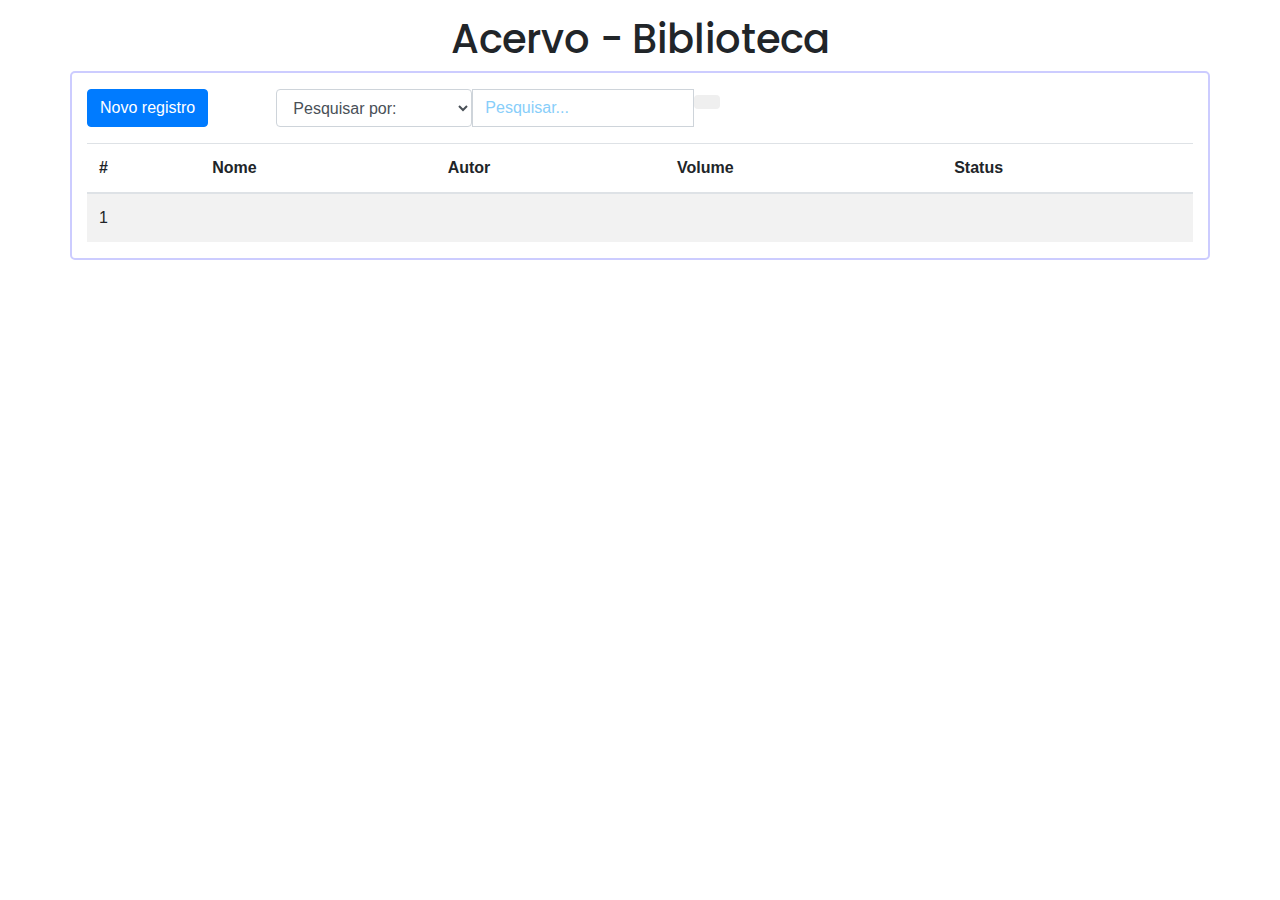
<file: Acervo_biblioteca/index.html>
<!DOCTYPE html>
<html lang="en">

<head>
    <meta charset="UTF-8">
    <meta name="viewport" content="width=device-width, initial-scale=1.0">
    <meta http-equiv="X-UA-Compatible" content="ie=edge">
    <title>Acervo - Biblioteca</title>
    <link rel="stylesheet" href="https://stackpath.bootstrapcdn.com/bootstrap/4.1.0/css/bootstrap.min.css">
    <link rel="stylesheet" href="css/style.css">

    <script src="https://code.jquery.com/jquery-3.2.1.slim.min.js" integrity="sha384-KJ3o2DKtIkvYIK3UENzmM7KCkRr/rE9/Qpg6aAZGJwFDMVNA/GpGFF93hXpG5KkN"
        crossorigin="anonymous"></script>
    <script src="https://cdnjs.cloudflare.com/ajax/libs/popper.js/1.12.9/umd/popper.min.js" integrity="sha384-ApNbgh9B+Y1QKtv3Rn7W3mgPxhU9K/ScQsAP7hUibX39j7fakFPskvXusvfa0b4Q"
        crossorigin="anonymous"></script>
    <script src="https://maxcdn.bootstrapcdn.com/bootstrap/4.0.0/js/bootstrap.min.js" integrity="sha384-JZR6Spejh4U02d8jOt6vLEHfe/JQGiRRSQQxSfFWpi1MquVdAyjUar5+76PVCmYl"
        crossorigin="anonymous"></script>
        <script defer src="https://dev.arantes.xyz/resources/fontawesome-free-5.5.0-web/js/all.js"></script>
</head>

<body onload="init()">
    <h1>Acervo - Biblioteca</h1>

    <div class="container">
        <div class="row mt-3">
            <div class="col-sm-2">
                <!-- Button trigger modal -->
                <button type="button" class="btn btn-primary" id="btnNovo">
                    Novo registro
                </button>
            </div>

            <!-- Search bar starts here -->
            <div class="col-sm-5">
                <div class="input-group">
                    <div class="input-group-btn search-panel">
                        <select id="searchInp" class="form-control">
                            <option selected disabled value="All">Pesquisar por:</option>
                            <option value="nref">Número do exemplar</option>
                            <option value="nome">Nome do livro</option>
                            <option value="autor">Nome do Autor</option>
                        </select>
                    </div>
                    <input type="text" class="form-control" name="x" placeholder="Pesquisar...">
                    <span class="input-group-btn">
                        <button class="btn btn-default" type="button"><i class="fas fa-search"></i></button>
                    </span>
                </div>
            </div>
            <!-- Search bar ends here -->
        </div>

        <!-- Espacer -->
        <div class="mt-3"></div>

        <!-- Modal starts here -->
        <div class="modal fade" id="exampleModal" tabindex="-1" role="dialog" aria-labelledby="exampleModalLabel"
            aria-hidden="true">
            <div class="modal-dialog modal-lg" role="document">
                <div class="modal-content">
                    <div class="modal-header">
                        <h5 class="modal-title" id="exampleModalLabel"><span id="modTitle"></span></h5>
                        <button type="button" class="close" data-dismiss="modal" aria-label="Close">
                            <span aria-hidden="true">&times;</span>
                        </button>
                    </div>
                    <div class="modal-body">
                        <form id="form-livros">

                            <div class="form-group row">
                                <div class="col-sm-2">
                                    <label for="inputId">ID</label>
                                    <input type="text" class="form-control" id="inputId" placeholder="ID" disabled>
                                </div>
                                <div class="col-sm-3">
                                    <label for="inputNum">Exemplar <span class="red">*</span></label>
                                    <input type="text" class="form-control" id="refInp" placeholder="Número do exemplar"
                                        required>
                                </div>
                                <div class="col-sm-7">
                                    <label for="nomeInp">Nome <span class="red">*</span></label>
                                    <input type="text" class="form-control" id="nomeInp" required placeholder="Informe o nome do livro">
                                </div>
                            </div>
                            <div class="form-group row">

                                <div class="col-sm-4">
                                    <label for="autorInp">Autor <span class="red">*</span></label>
                                    <input type="text" class="form-control" id="autorInp" required placeholder="Informe o nome do autor">
                                </div>
                                <div class="col-sm-4">
                                    <label for="volInp">Volume <span class="red">*</span></label>
                                    <input type="text" class="form-control" id="volInp" required placeholder="Informe o volume">
                                </div>
                                <div class="col-sm-4">
                                    <label for="clasInp">Classificação <span class="red">*</span></label>
                                    <input type="text" class="form-control" id="clasInp" required placeholder="Informe o Genero">
                                </div>
                                <div class="form-group col-sm-4">
                                    <label>Imagem</label>
                                    <div class="input-group">
                                        <span class="input-group-btn">
                                            <span class="btn btn-default btn-file">
                                                Procurar… <input type="file" id="imgInp">
                                            </span>
                                        </span>
                                        <input type="text" class="form-control" readonly>
                                    </div>
                                    <img id='img-upload' src="imgs/placeholder.gif" />
                                </div>
                                <div class="col-sm-4">
                                    <label for="statusInp">Status</label>
                                    <select id="statusInp" class="form-control">
                                        <option selected value="Disponível">Disponível</option>
                                        <option value="Emprestado">Emprestado</option>
                                        <option value="Perdido">Perdido</option>
                                    </select>
                                </div>
                            </div>
                            <div class="form-group row">
                                <div class="col-sm-4">
                                    <small><span class="red">*</span> Campos obrigatórios</small>
                                </div>
                            </div>

                        </form>
                    </div>
                    <div class="modal-footer">
                        <input type="button" class="btn btn-success" id="btnInsert" value="Inserir">
                        <input type="button" class="btn btn-warning alterar" id="btnUpdate" value="Alterar">
                        <input type="button" class="btn btn-danger alterar" id="btnDelete" value="Excluir">
                        <input type="button" class="btn btn-secondary" id="btnClear" value="Limpar Form">
                    </div>
                </div>
            </div>
        </div>
        <!-- Modal-1 ends here -->
        <div class="row">
            <div class="col-sm-12">
                <table id="grid-contatos" class="table table-striped">
                    <thead>
                        <tr>
                            <th scope="col">#</th>
                            <th scope="col">Nome</th>
                            <th scope="col">Autor</th>
                            <th scope="col">Volume</th>
                            <th scope="col">Status</th>
                        </tr>
                    </thead>
                    <tbody id="table-contatos">
                        <tr>
                            <td scope="row">1</td>
                            <td></td>
                            <td></td>
                            <td></td>
                            <td></td>
                        </tr>
                    </tbody>
                </table>
            </div>
        </div>
    </div>

    <script src="js/fakedb.js"></script>
    <script src="js/avatar.js"></script>
    <script>
        function exibeContatos() {
            // Remove todas as linhas do corpo da tabela
            $("#table-contatos").html("");

            // Popula a tabela com os registros do banco de dados
            for (i = 0; i < db.data.length; i++) {
                let book = db.data[i];
                $("#table-contatos").append(`<tr><td scope="row">${book.id}</td><td>${book.nome}</td><td>${book.autor}</td><td>${book.volume}</td><td>${book.status}</td></tr>`);
            }
        }

        function init() {
            // Adiciona funções para tratar os eventos 
            $("#btnInsert").click(function () {
                // Verfica se o formulário está preenchido corretamente
                if (!$('#form-livros')[0].checkValidity()) {
                    displayMessage("Preencha o formulário corretamente.");
                    return;
                }

                // Obtem os valores dos campos do formulários
                let iRef = $('#refInp').val();
                let iNome = $('#nomeInp').val();
                let iAutor = $("#autorInp").val();
                let iVolume = $('#volInp').val();
                let iClass = $('#clasInp').val();
                let iStatus = $('#statusInp').val();
                let iImg = imgb64;
                console.log(iImg);
                let book = { ref: iRef, nome: iNome, autor: iAutor, volume: iVolume, classificacao: iClass, status: iStatus, img: iImg };
                
                insertBook(book);

                // Reexibe os contatos
                exibeContatos();

                // Limpa o formulario
                $("#form-livros")[0].reset();
                $('#exampleModal').modal('toggle');
            });

            // Intercepta o click do botão Alterar
            $("#btnUpdate").click(function () {
                // Obtem os valores dos campos do formulário
                let campoId = $("#inputId").val();
                if (campoId == "") {
                    displayMessage("Selecione um contato para ser alterado.");
                    return;
                }
                let iRef = $('#refInp').val();
                let iNome = $("#nomeInp").val();
                let iAutor = $("#autorInp").val();
                let iVolume = $('#volInp').val();
                let iClass = $('#clasInp').val();
                let iStatus = $('#statusInp').val();
                let iImg = imgb64;
                let book = { ref: iRef, nome: iNome, autor: iAutor, volume: iVolume, classificacao: iClass, status: iStatus, img: iImg };

                updateLivro(parseInt(campoId), book);

                // Reexibe os contatos
                exibeContatos();

                // Limpa o formulario
                $("#form-livros")[0].reset();
                $('#exampleModal').modal('toggle');
            });

            // Intercepta o click do botão Excluir
            $("#btnDelete").click(function () {
                let campoId = $("#inputId").val();
                if (campoId == "") {
                    displayMessage("Selecione um livro a ser excluído.");
                    return;
                }
                deleteLivro(parseInt(campoId));

                // Reexibe os contatos
                exibeContatos();

                // Limpa o formulario
                $("#form-livros")[0].reset();
                $('#exampleModal').modal('toggle');
            });

            // Intercepta o click do botão Listar Contatos
            $("#btnClear").click(function () {
                $("#form-livros")[0].reset();
            });

            // Intercepta o click do botão Novo Registro
            $("#btnNovo").click(function () {
                $("#form-livros")[0].reset();
                $('#exampleModal').modal('show');
                $('#btnInsert').css("display", "block");
                $('#modTitle').text("Criar novo registro");
            });

            // Escuta o evento do fechamendo do modal
            $('#exampleModal').on('hidden.bs.modal', function () {
                $('#btnInsert').css("display", "none");
                $('.alterar').css("display", "none");
                $('#img-upload').attr('src', "imgs/placeholder.gif");
                imgb64 = "imgs/placeholder.gif";
                $('#modTitle').text("");
            });

            // Oculta a mensagem de aviso após alguns segundos
            $('#msg').bind("DOMSubtreeModified", function () {
                window.setTimeout(function () {
                    $(".alert").fadeTo(500, 0).slideUp(500, function () {
                        $(this).remove();
                    });
                }, 5000);
            });

            // Preenche o formulário quando o usuario clicar em uma linha da tabela 
            $("#grid-contatos").on("click", "tr", function (e) {
                let id = this.childNodes[0].firstChild.nodeValue;
                // let index = db.data.map(obj => obj.id).indexOf(parseInt(id));
                let book = db.data[db.data.map(obj => obj.id).indexOf(parseInt(id))];

                $('#exampleModal').modal('show');

                $('.alterar').css("display", "block");
                $('#modTitle').text("Alterar um registro");

                $('#inputId').val(id);
                $('#refInp').val(book.ref);
                $('#nomeInp').val(book.nome);
                $("#autorInp").val(book.autor);
                $('#volInp').val(book.volume);
                $('#clasInp').val(book.classificacao);
                $('#statusInp').val(book.status);
                $('#img-upload').attr('src', book.imagem);

                // TODO
                // set the imagem

            });

            exibeContatos();
        }
    </script>
</body>

</html>
</file>
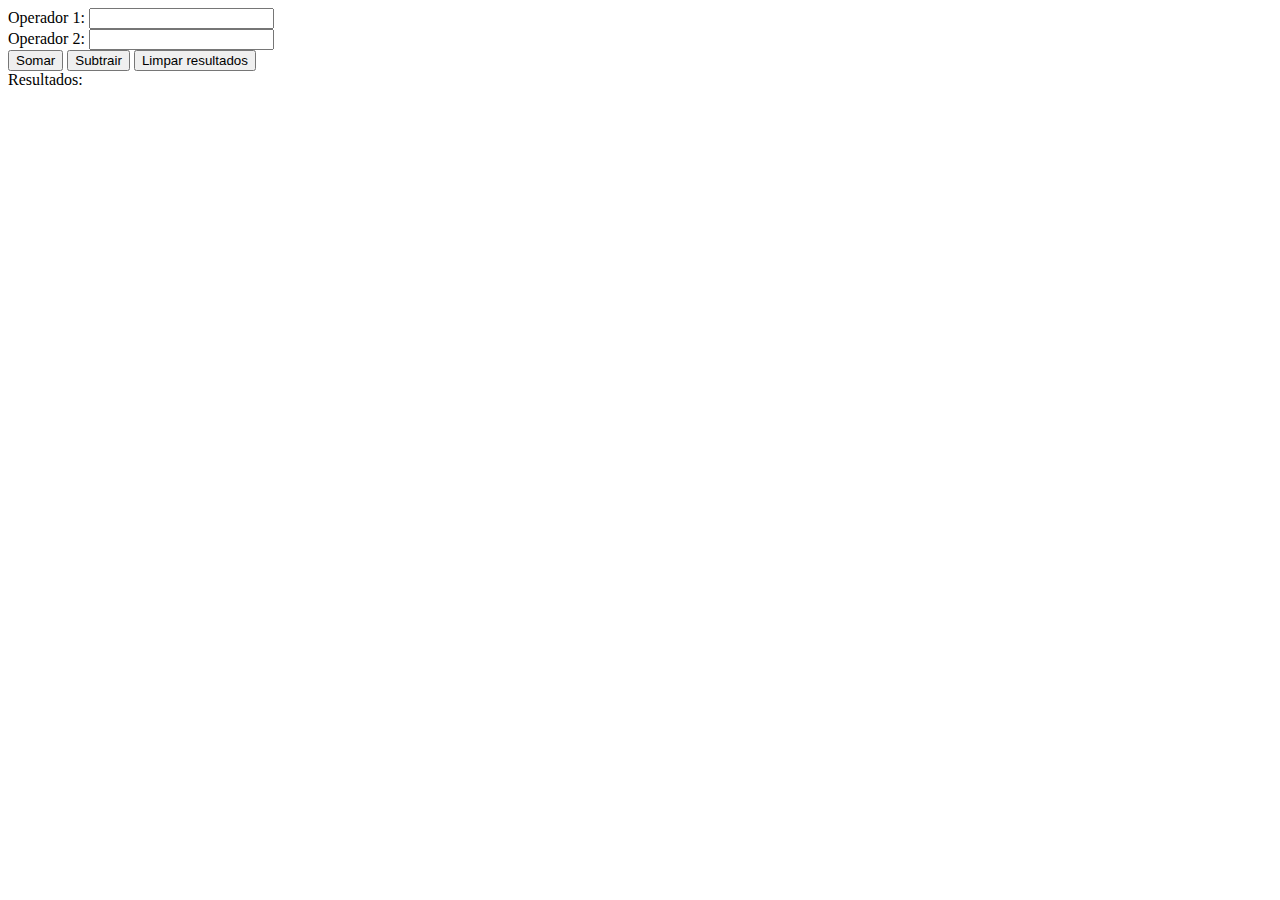
<file: aula_29-10/index.html>
<!DOCTYPE html>
<html lang="en">
<head>
    <meta charset="UTF-8">
    <meta name="viewport" content="width=device-width, initial-scale=1.0">
    <meta http-equiv="X-UA-Compatible" content="ie=edge">
    <title>Document</title>
    
    <script>
        // Funcions //

        // Soma
        function soma(){
            var op1 = document.getElementById('op1').value;
            var op2 = document.getElementById('op2').value;
            var tela = document.getElementById('tela');

            var resultado = parseInt(op1) + parseInt(op2);
            tela.innerHTML += 'O valor total é: ' + resultado + '<br />';
        }

        // Subtração
        function menos(){
            var op1 = document.getElementById('op1').value;
            var op2 = document.getElementById('op2').value;
            var tela = document.getElementById('tela');

            var resultado = parseInt(op1) - parseInt(op2);
            tela.innerHTML += 'O valor total é: ' + resultado + ' <br />';
        }
        
        // Limpar os resultados
        function limpar(){
            document.getElementById('tela').innerHTML = 'Resultados:<br />';
        }
    </script>
</head>
<body>
    Operador 1: <input id="op1" type="text"> <br />
    Operador 2: <input id="op2" type="text"> <br />

    <button onclick="soma()">Somar</button>
    <button onclick="menos()">Subtrair</button>
    <button onclick="limpar()">Limpar resultados</button>
    <div id="tela">Resultados:<br /></div>
</body>
</html>
</file>
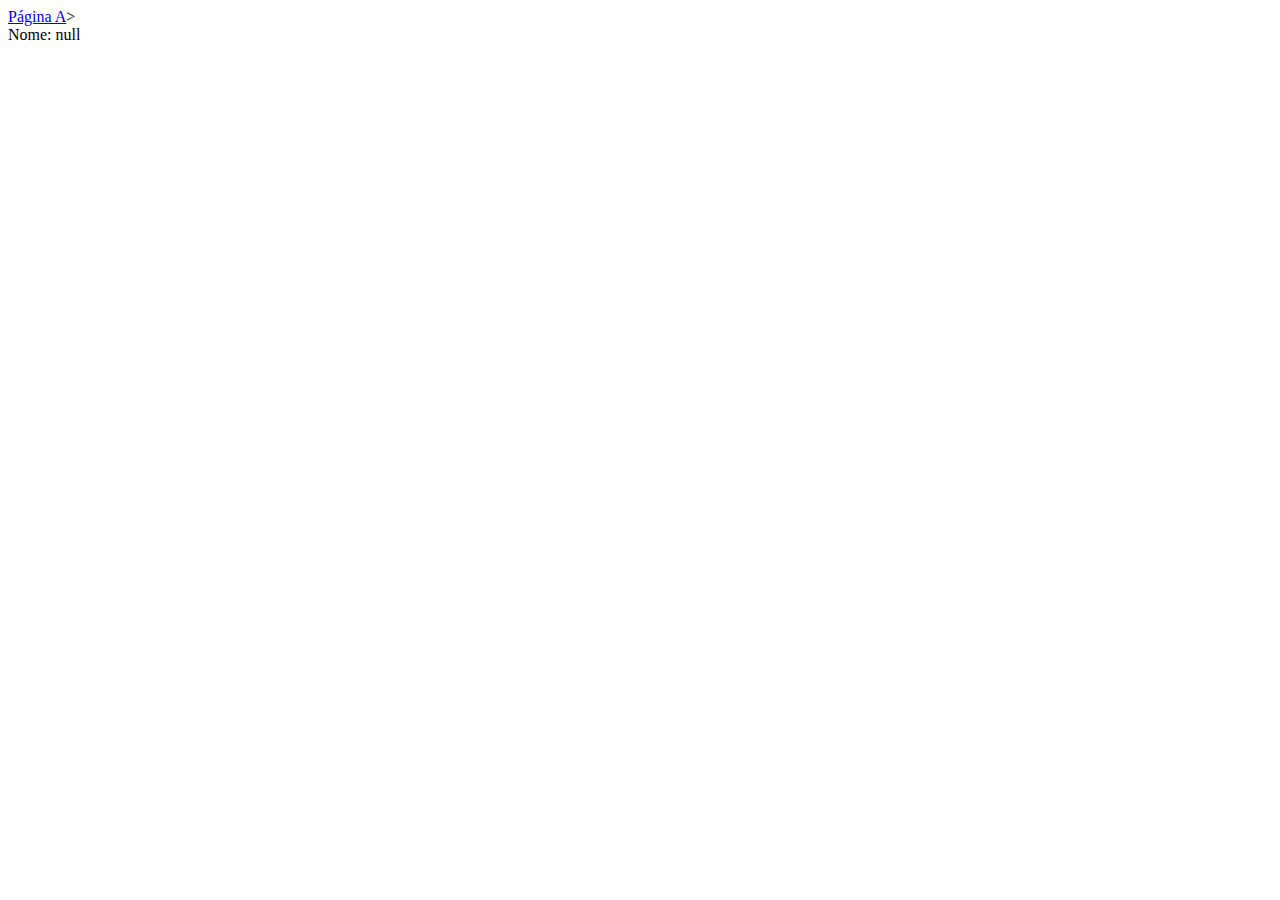
<file: aula_12-11/b.html>
<!DOCTYPE html>
<html lang="en">
<head>
    <meta charset="UTF-8">
    <meta name="viewport" content="width=device-width, initial-scale=1.0">
    <meta http-equiv="X-UA-Compatible" content="ie=edge">
    <title>Arquivo B</title>
</head>
<body>
    <a href="/a.html">Página A</a>>

    <div id="name"></div>

    <script>
        var nameR = localStorage.getItem("name");
        var divName = document.getElementById("name");

        divName.innerHTML = "Nome: " + nameR;
    </script>
</body>
</html>
</file>
<file: Acervo_biblioteca/css/style.css>
@import url('https://fonts.googleapis.com/css?family=Poppins');

.container{
    border: 2px solid #ccccff;
    border-radius: 5px;
}
label {
    font-weight: bolder;
}
::placeholder {
    color: lightskyblue !important;
    opacity: 3;
}
::-webkit-input-placeholder { /* WebKit, Blink, Edge */
    color:  lightskyblue !important;
}
:-moz-placeholder { /* Mozilla Firefox 4 to 18 */
    color:  lightskyblue !important;
    opacity:  3;
 }
 h1 {
     text-align: center;
     font-family: 'Poppins', sans-serif;
     margin-top: 15px;
 }
 #msg {
     height: 60px;
 }
 #grid-contatos tbody {
     cursor: pointer;
 }
.btn-file {
    position: relative;
    overflow: hidden;
}
.btn-file input[type=file] {
    position: absolute;
    top: 0;
    right: 0;
    min-width: 100%;
    min-height: 100%;
    font-size: 100px;
    text-align: right;
    filter: alpha(opacity=0);
    opacity: 0;
    outline: none;
    background: white;
    cursor: inherit;
    display: block;
}

#img-upload{
    width: 100%;
}
.alterar, #btnInsert{
    display: none;
}
.red{
    color: red;
}
</file>
